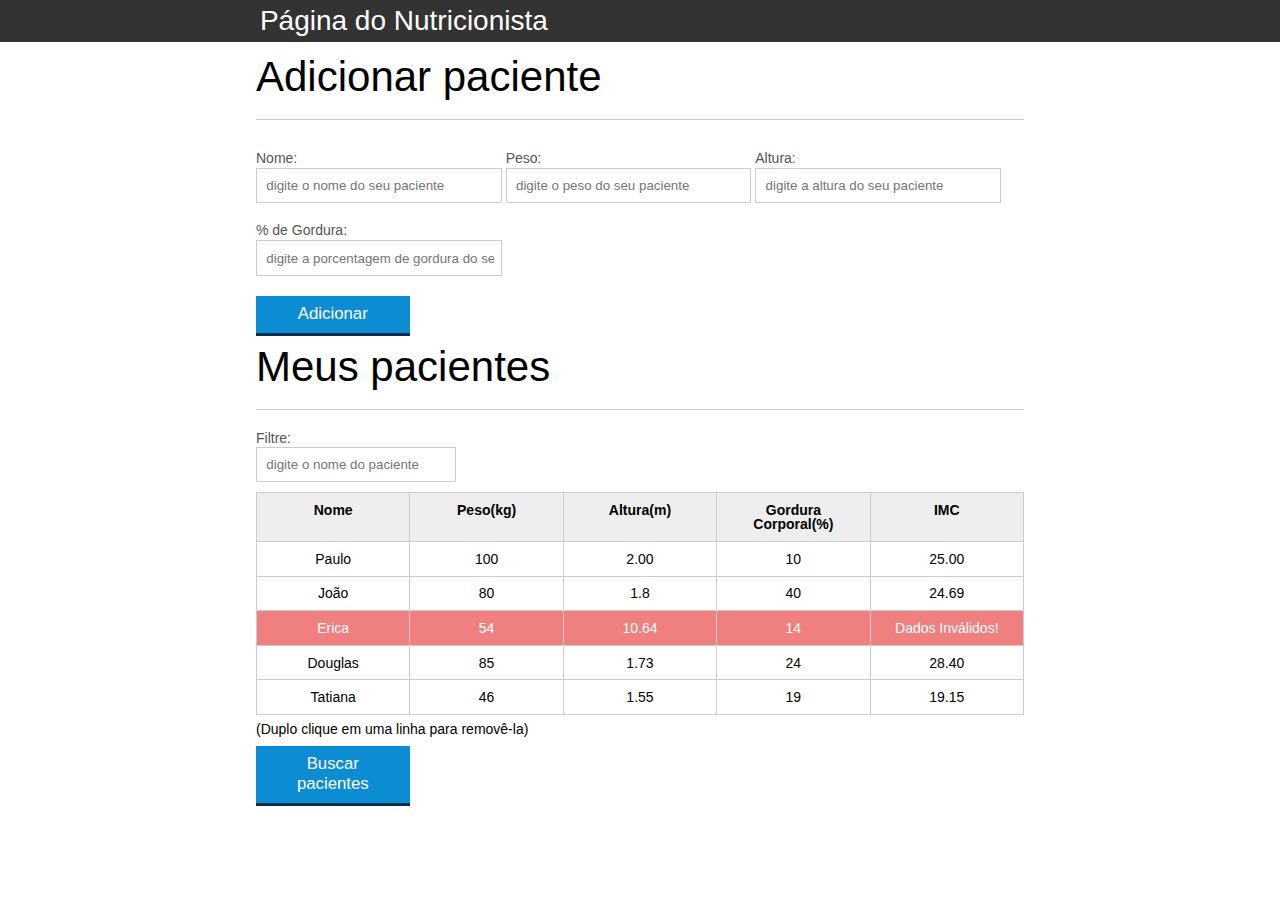
<file: docs/index.html>
<!DOCTYPE html>
<html lang="pt-br">
   <head>
      <meta charset="UTF-8" />
      <title>Página do Nutricionista</title>
      <link rel="icon" href="favicon.ico" type="image/x-icon" />
      <link rel="stylesheet" type="text/css" href="css/reset.css" />
      <link rel="stylesheet" type="text/css" href="css/index.css" />
   </head>
   <body>
      <header>
         <div class="container">
            <!-- É uma boa prática usar classes para cada elemento, a fim
					 de facilitar na manipulação através de JS e aplicar temas
					 CSS -->
            <h1 class="titulo">Nutrição</h1>
         </div>
      </header>

      <section class="container">
         <h2 id="titulo-form">Adicionar paciente</h2>
         <form id="form-adiciona">
            <div class="grupo">
               <label for="nome">Nome:</label>
               <input
                  id="nome"
                  name="nome"
                  type="text"
                  placeholder="digite o nome do seu paciente"
                  class="campo"
               />
            </div>
            <div class="grupo">
               <label for="peso">Peso:</label>
               <input
                  id="peso"
                  name="peso"
                  type="text"
                  placeholder="digite o peso do seu paciente"
                  class="campo campo-medio"
               />
            </div>
            <div class="grupo">
               <label for="altura">Altura:</label>
               <input
                  id="altura"
                  name="altura"
                  type="text"
                  placeholder="digite a altura do seu paciente"
                  class="campo campo-medio"
               />
            </div>
            <div class="grupo">
               <label for="gordura">% de Gordura:</label>
               <input
                  id="gordura"
                  type="text"
                  placeholder="digite a porcentagem de gordura do seu paciente"
                  class="campo campo-medio"
               />
            </div>

            <ul id="mensagem-erro"></ul>
            <button id="adicionar-paciente" class="botao bto-principal">
               Adicionar
            </button>
         </form>
      </section>

      <main>
         <section class="container">
            <h2>Meus pacientes</h2>
            <label for="filtrar-tabela">Filtre:</label>
            <input
               id="filtrar-tabela"
               type="text"
               placeholder="digite o nome do paciente"
               class="campo campo-medio"
            />
            <table>
               <thead>
                  <tr>
                     <th>Nome</th>
                     <th>Peso(kg)</th>
                     <th>Altura(m)</th>
                     <th>Gordura Corporal(%)</th>
                     <th>IMC</th>
                  </tr>
               </thead>
               <tbody id="tabela-pacientes">
                  <tr class="paciente">
                     <td class="info-nome">Paulo</td>
                     <td class="info-peso">100</td>
                     <td class="info-altura">2.00</td>
                     <td class="info-gordura">10</td>
                     <td class="info-imc">0</td>
                  </tr>

                  <tr class="paciente">
                     <td class="info-nome">João</td>
                     <td class="info-peso">80</td>
                     <td class="info-altura">1.8</td>
                     <td class="info-gordura">40</td>
                     <td class="info-imc">0</td>
                  </tr>

                  <tr class="paciente">
                     <td class="info-nome">Erica</td>
                     <td class="info-peso">54</td>
                     <td class="info-altura">10.64</td>
                     <td class="info-gordura">14</td>
                     <td class="info-imc">0</td>
                  </tr>

                  <tr class="paciente">
                     <td class="info-nome">Douglas</td>
                     <td class="info-peso">85</td>
                     <td class="info-altura">1.73</td>
                     <td class="info-gordura">24</td>
                     <td class="info-imc">0</td>
                  </tr>
                  <tr class="paciente">
                     <td class="info-nome">Tatiana</td>
                     <td class="info-peso">46</td>
                     <td class="info-altura">1.55</td>
                     <td class="info-gordura">19</td>
                     <td class="info-imc">0</td>
                  </tr>
               </tbody>
            </table>
            <h3>(Duplo clique em uma linha para removê-la)</h3>
            <button id="buscar-pacientes" class="botao bto-principal">
               Buscar pacientes
            </button>
         </section>
      </main>

      <!-- Referenciando o arquivo que contem os códigos JS -->
      <script src="js/calcula-imc.js"></script>
      <script src="js/form.js"></script>
      <script src="js/remover-pacientes.js"></script>
      <script src="js/filtro.js"></script>
      <script src="js/buscar-pacientes.js"></script>
   </body>
</html>
</file>
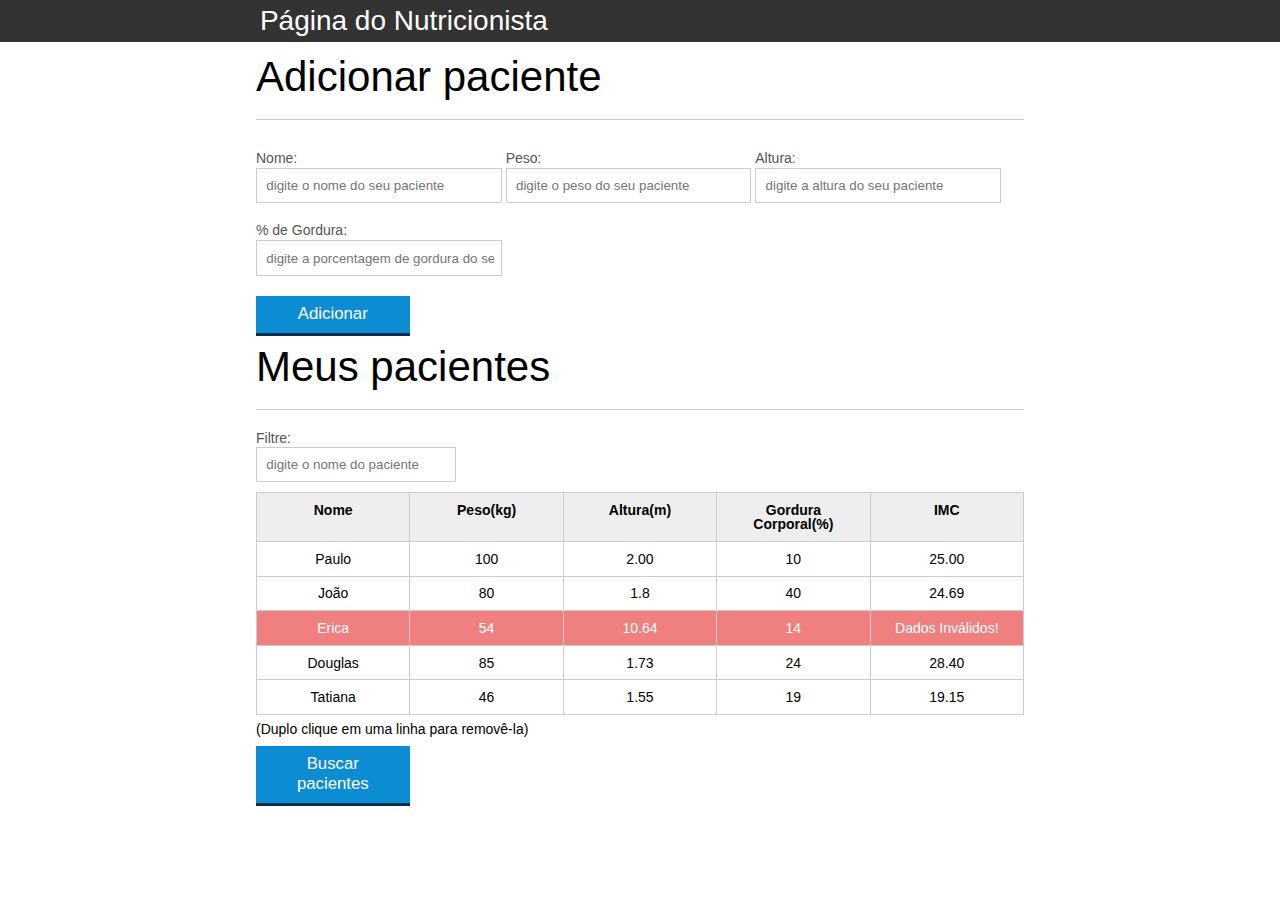
<file: files/index.html>
<!DOCTYPE html>
<html lang="pt-br">
   <head>
      <meta charset="UTF-8" />
      <title>Aparecida Nutrição</title>
      <link rel="icon" href="favicon.ico" type="image/x-icon" />
      <link rel="stylesheet" type="text/css" href="css/reset.css" />
      <link rel="stylesheet" type="text/css" href="css/index.css" />
   </head>
   <body>
      <header>
         <div class="container">
            <!-- É uma boa prática usar classes para cada elemento, a fim
					 de facilitar na manipulação através de JS e aplicar temas
					 CSS -->
            <h1 class="titulo">Aparecida Nutrição</h1>
         </div>
      </header>

      <section class="container">
         <h2 id="titulo-form">Adicionar paciente</h2>
         <form id="form-adiciona">
            <div class="grupo">
               <label for="nome">Nome:</label>
               <input
                  id="nome"
                  name="nome"
                  type="text"
                  placeholder="digite o nome do seu paciente"
                  class="campo"
               />
            </div>
            <div class="grupo">
               <label for="peso">Peso:</label>
               <input
                  id="peso"
                  name="peso"
                  type="text"
                  placeholder="digite o peso do seu paciente"
                  class="campo campo-medio"
               />
            </div>
            <div class="grupo">
               <label for="altura">Altura:</label>
               <input
                  id="altura"
                  name="altura"
                  type="text"
                  placeholder="digite a altura do seu paciente"
                  class="campo campo-medio"
               />
            </div>
            <div class="grupo">
               <label for="gordura">% de Gordura:</label>
               <input
                  id="gordura"
                  type="text"
                  placeholder="digite a porcentagem de gordura do seu paciente"
                  class="campo campo-medio"
               />
            </div>

            <ul id="mensagem-erro"></ul>
            <button id="adicionar-paciente" class="botao bto-principal">
               Adicionar
            </button>
         </form>
      </section>

      <main>
         <section class="container">
            <h2>Meus pacientes</h2>
            <label for="filtrar-tabela">Filtre:</label>
            <input
               id="filtrar-tabela"
               type="text"
               placeholder="digite o nome do paciente"
               class="campo campo-medio"
            />
            <table>
               <thead>
                  <tr>
                     <th>Nome</th>
                     <th>Peso(kg)</th>
                     <th>Altura(m)</th>
                     <th>Gordura Corporal(%)</th>
                     <th>IMC</th>
                  </tr>
               </thead>
               <tbody id="tabela-pacientes">
                  <tr class="paciente">
                     <td class="info-nome">Paulo</td>
                     <td class="info-peso">100</td>
                     <td class="info-altura">2.00</td>
                     <td class="info-gordura">10</td>
                     <td class="info-imc">0</td>
                  </tr>

                  <tr class="paciente">
                     <td class="info-nome">João</td>
                     <td class="info-peso">80</td>
                     <td class="info-altura">1.8</td>
                     <td class="info-gordura">40</td>
                     <td class="info-imc">0</td>
                  </tr>

                  <tr class="paciente">
                     <td class="info-nome">Erica</td>
                     <td class="info-peso">54</td>
                     <td class="info-altura">10.64</td>
                     <td class="info-gordura">14</td>
                     <td class="info-imc">0</td>
                  </tr>

                  <tr class="paciente">
                     <td class="info-nome">Douglas</td>
                     <td class="info-peso">85</td>
                     <td class="info-altura">1.73</td>
                     <td class="info-gordura">24</td>
                     <td class="info-imc">0</td>
                  </tr>
                  <tr class="paciente">
                     <td class="info-nome">Tatiana</td>
                     <td class="info-peso">46</td>
                     <td class="info-altura">1.55</td>
                     <td class="info-gordura">19</td>
                     <td class="info-imc">0</td>
                  </tr>
               </tbody>
            </table>
            <h3>(Duplo clique em uma linha para removê-la)</h3>
            <button id="buscar-pacientes" class="botao bto-principal">
               Buscar pacientes
            </button>
         </section>
      </main>

      <!-- Referenciando o arquivo que contem os códigos JS -->
      <script src="js/calcula-imc.js"></script>
      <script src="js/form.js"></script>
      <script src="js/remover-pacientes.js"></script>
      <script src="js/filtro.js"></script>
      <script src="js/buscar-pacientes.js"></script>
   </body>
</html>
</file>
<file: docs/css/index.css>
* {
  box-sizing: border-box;
}

body {
  font-family: "Helvetica Neue", "Helvetica", Helvetica, Arial, sans-serif;
  font-size: 14px;
}

header {
  background-color: #333;
  height: 3em;
  color: #fff;
  margin-bottom: 1em;
}

header h1 {
  font-size: 2em;
  display: inline-block;
  vertical-align: middle;
}
header h2 {
  font-size: 2em;
  display: inline-block;
  vertical-align: middle;
}

header .container:before {
  content: "";
  display: inline-block;
  height: 100%;
  vertical-align: middle;
}

.container {
  width: 60%;
  height: 100%;
  margin: 0 auto;
}

section {
  margin: 2em 0;
  overflow: hidden;
}

section h2 {
  font-size: 3em;
  display: block;
  padding-bottom: 0.5em;
  border-bottom: 1px solid #ccc;
  margin-bottom: 0.5em;
}

table {
  width: 100%;
  margin-bottom: 0.5em;
  table-layout: fixed;
}

td,
th {
  padding: 0.7em;
  margin: 0;
  border: 1px solid #ccc;
  text-align: center;
}

th {
  font-weight: bold;
  background-color: #eee;
}

label {
  color: #555;
  display: block;
  margin-bottom: 0.2em;
}

.campo {
  margin: 0;
  padding-bottom: 1em;
  width: 100%;
  border: 1px solid #ccc;
  padding: 0.7em;
  width: 100%;
}

.campo-medio {
  display: inline-block;
  padding-right: 0.5em;
}

.grupo {
  width: 32%;
  display: inline-block;
  padding: 10px 0px;
}

button {
  padding: 0.5em 2em;
  border: 0;
  border-bottom: 3px solid;
  font-size: 1.2em;
  cursor: pointer;
  margin: 0;
  margin-top: -3px;
  color: #fff;
  background-color: #0c8cd3;
  border-color: #04324c;
  width: 20%;
  display: block;
  clear: both;
  margin: 10px 0px;
}

button:active {
  margin-top: 0px;
  border: 0;
}

button[disabled="disabled"],
button:disabled {
  background-color: gray;
  border-color: darkgray;
}

.adicionar-paciente {
  margin-top: 30px;
}

.campo-invalido {
  border: 1px solid red;
}

.paciente-invalido {
	color: white;
	background-color: lightcoral;
}

#mensagem-erro {
  color: red;
}

.fadeOut {
  opacity: 0;
  transition: 0.5s;
}

#filtrar-tabela {
  width: 200px;
  height: 35px;
  margin-bottom: 10px;
}

.invisivel {
  display: none;
}
</file>
<file: files/css/index.css>
* {
  box-sizing: border-box;
}

body {
  font-family: "Helvetica Neue", "Helvetica", Helvetica, Arial, sans-serif;
  font-size: 14px;
}

header {
  background-color: #333;
  height: 3em;
  color: #fff;
  margin-bottom: 1em;
}

header h1 {
  font-size: 2em;
  display: inline-block;
  vertical-align: middle;
}
header h2 {
  font-size: 2em;
  display: inline-block;
  vertical-align: middle;
}

header .container:before {
  content: "";
  display: inline-block;
  height: 100%;
  vertical-align: middle;
}

.container {
  width: 60%;
  height: 100%;
  margin: 0 auto;
}

section {
  margin: 2em 0;
  overflow: hidden;
}

section h2 {
  font-size: 3em;
  display: block;
  padding-bottom: 0.5em;
  border-bottom: 1px solid #ccc;
  margin-bottom: 0.5em;
}

table {
  width: 100%;
  margin-bottom: 0.5em;
  table-layout: fixed;
}

td,
th {
  padding: 0.7em;
  margin: 0;
  border: 1px solid #ccc;
  text-align: center;
}

th {
  font-weight: bold;
  background-color: #eee;
}

label {
  color: #555;
  display: block;
  margin-bottom: 0.2em;
}

.campo {
  margin: 0;
  padding-bottom: 1em;
  width: 100%;
  border: 1px solid #ccc;
  padding: 0.7em;
  width: 100%;
}

.campo-medio {
  display: inline-block;
  padding-right: 0.5em;
}

.grupo {
  width: 32%;
  display: inline-block;
  padding: 10px 0px;
}

button {
  padding: 0.5em 2em;
  border: 0;
  border-bottom: 3px solid;
  font-size: 1.2em;
  cursor: pointer;
  margin: 0;
  margin-top: -3px;
  color: #fff;
  background-color: #0c8cd3;
  border-color: #04324c;
  width: 20%;
  display: block;
  clear: both;
  margin: 10px 0px;
}

button:active {
  margin-top: 0px;
  border: 0;
}

button[disabled="disabled"],
button:disabled {
  background-color: gray;
  border-color: darkgray;
}

.adicionar-paciente {
  margin-top: 30px;
}

.campo-invalido {
  border: 1px solid red;
}

.paciente-invalido {
	color: white;
	background-color: lightcoral;
}

#mensagem-erro {
  color: red;
}

.fadeOut {
  opacity: 0;
  transition: 0.5s;
}

#filtrar-tabela {
  width: 200px;
  height: 35px;
  margin-bottom: 10px;
}

.invisivel {
  display: none;
}
</file>
